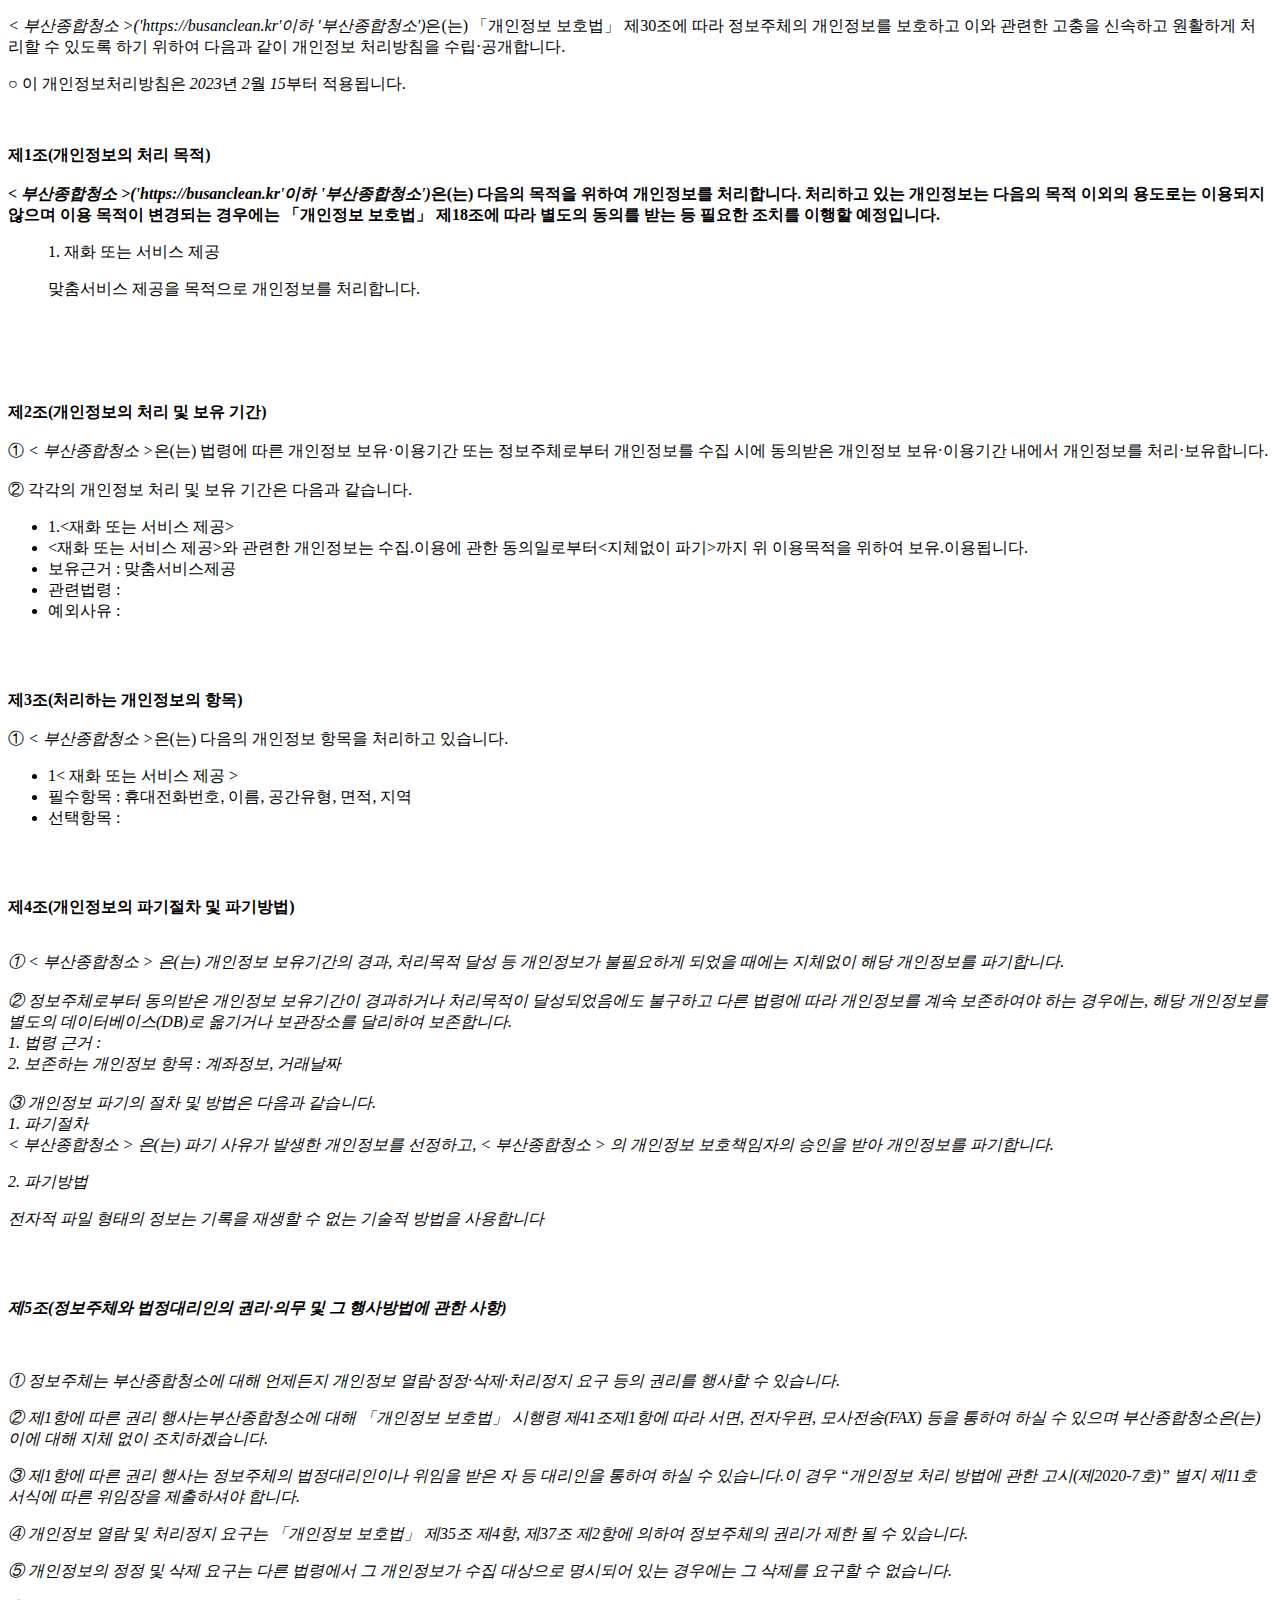
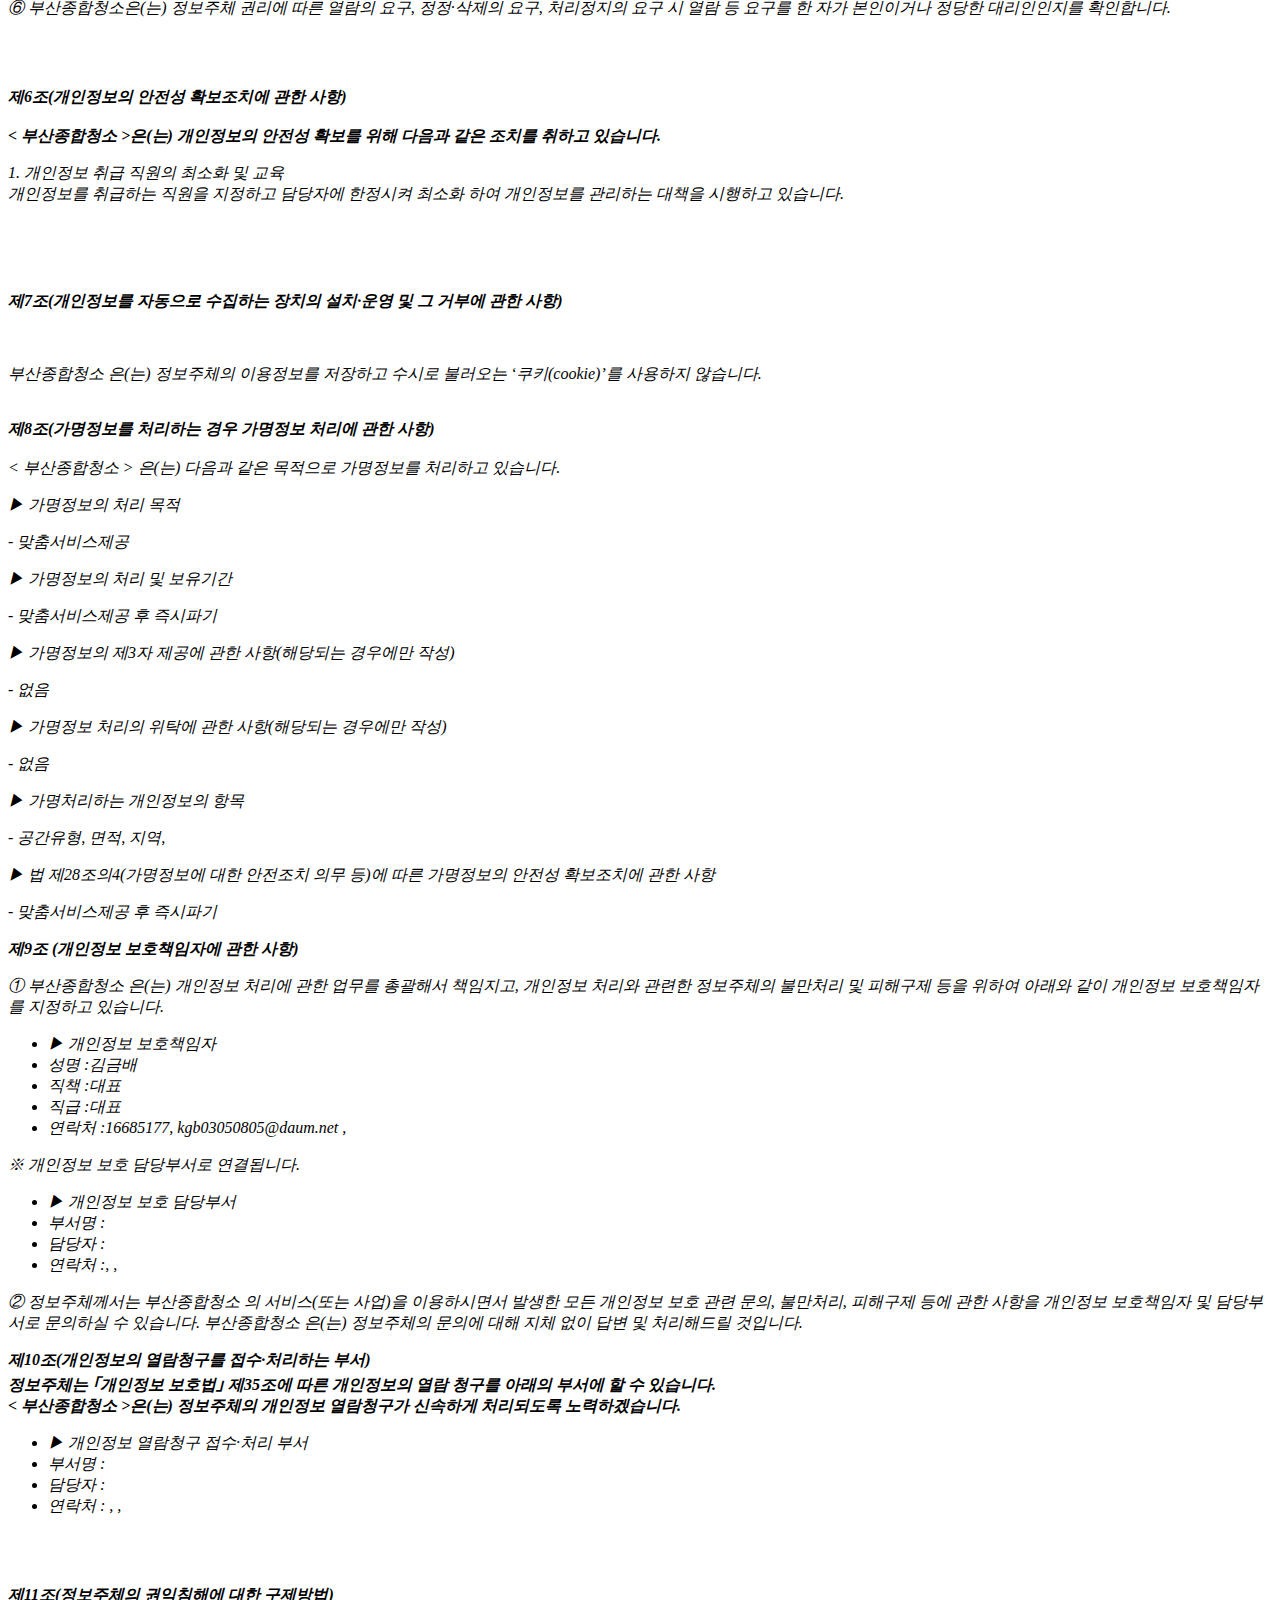
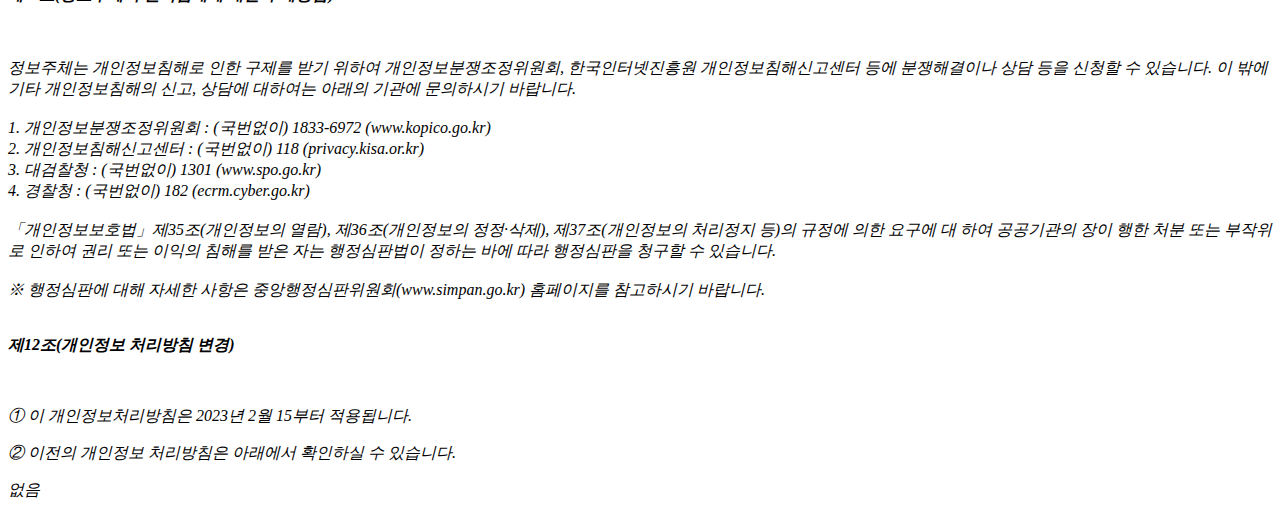
<file: form.html>
<!DOCTYPE html PUBLIC "-//W3C//DTD XHTML 1.0 Transitional//EN" "http://www.w3.org/TR/xhtml1/DTD/xhtml1-transitional.dtd">
<html xmlns="http://www.w3.org/1999/xhtml" xml:lang="ko" lang="ko">
<head>
<meta http-equiv="Content-Type" content="text/html; charset=UTF-8">


<title>개인정보처리방침</title>
</head>
<body>
	<p> <p class="ls2 lh6 bs5 ts4"><em class="emphasis">< 부산종합청소 >('https://busanclean.kr'이하 '부산종합청소')</em>은(는) 「개인정보 보호법」 제30조에 따라 정보주체의 개인정보를 보호하고 이와 관련한 고충을 신속하고 원활하게 처리할 수 있도록 하기 위하여 다음과 같이 개인정보 처리방침을 수립·공개합니다.</p><p class="ls2">○ 이 개인정보처리방침은 <em class="emphasis">2023</em>년 <em class="emphasis">2</em>월 <em class="emphasis">15</em>부터 적용됩니다.</p></br><p class='lh6 bs4'><strong>제1조(개인정보의 처리 목적)<br/><br/><em class="emphasis">< 부산종합청소 >('https://busanclean.kr'이하  '부산종합청소')</em>은(는) 다음의 목적을 위하여 개인정보를 처리합니다. 처리하고 있는 개인정보는 다음의 목적 이외의 용도로는 이용되지 않으며 이용 목적이 변경되는 경우에는 「개인정보 보호법」 제18조에 따라 별도의 동의를 받는 등 필요한 조치를 이행할 예정입니다.</strong></p><ul class="list_indent2 mgt10"><p class="ls2">1. 재화 또는 서비스 제공</p><p class="ls2">맞춤서비스 제공을 목적으로 개인정보를 처리합니다.</p></br></ul></br></br><p class='lh6 bs4'><strong>제2조(개인정보의 처리 및 보유 기간)</strong></br></br>① <em class="emphasis">< 부산종합청소 ></em>은(는) 법령에 따른 개인정보 보유·이용기간 또는 정보주체로부터 개인정보를 수집 시에 동의받은 개인정보 보유·이용기간 내에서 개인정보를 처리·보유합니다.</br></br>② 각각의 개인정보 처리 및 보유 기간은 다음과 같습니다.</p><ul class='list_indent2 mgt10'><li class='tt'>1.<재화 또는 서비스 제공></li><li class='tt'><재화 또는 서비스 제공>와 관련한 개인정보는 수집.이용에 관한 동의일로부터<지체없이 파기>까지 위 이용목적을 위하여 보유.이용됩니다.</li><li>보유근거 : 맞춤서비스제공</li><li>관련법령 : </li><li>예외사유 : </li></ul></br></br><p class='lh6 bs4'><strong>제3조(처리하는 개인정보의 항목) </strong></br></br> ① <em class="emphasis">< 부산종합청소 ></em>은(는) 다음의 개인정보 항목을 처리하고 있습니다.</p><ul class='list_indent2 mgt10'><li class='tt'>1< 재화 또는 서비스 제공 ></li><li>필수항목 : 휴대전화번호, 이름, 공간유형, 면적, 지역</li><li>선택항목 : </li></ul></br></br><p class='lh6 bs4'><strong>제4조(개인정보의 파기절차 및 파기방법)<em class="emphasis"></strong></p><p class='ls2'></br>① < 부산종합청소 > 은(는) 개인정보 보유기간의 경과, 처리목적 달성 등 개인정보가 불필요하게 되었을 때에는 지체없이 해당 개인정보를 파기합니다.</br></br>② 정보주체로부터 동의받은 개인정보 보유기간이 경과하거나 처리목적이 달성되었음에도 불구하고 다른 법령에 따라 개인정보를 계속 보존하여야 하는 경우에는, 해당 개인정보를 별도의 데이터베이스(DB)로 옮기거나 보관장소를 달리하여 보존합니다.</br>1. 법령 근거 :</br>2. 보존하는 개인정보 항목 : 계좌정보, 거래날짜</br></br>③ 개인정보 파기의 절차 및 방법은 다음과 같습니다.</br>1. 파기절차</br> < 부산종합청소 > 은(는) 파기 사유가 발생한 개인정보를 선정하고, < 부산종합청소 > 의 개인정보 보호책임자의 승인을 받아 개인정보를 파기합니다.</br></p><p class='sub_p mgt10'>2. 파기방법</p><p class='sub_p'>전자적 파일 형태의 정보는 기록을 재생할 수 없는 기술적 방법을 사용합니다</p><br/><br/><p class="lh6 bs4"><strong>제5조(정보주체와 법정대리인의 권리·의무 및 그 행사방법에 관한 사항)</strong></p><p class="ls2"><br/><br/>① 정보주체는 부산종합청소에 대해 언제든지 개인정보 열람·정정·삭제·처리정지 요구 등의 권리를 행사할 수 있습니다.</p><p class='sub_p'>② 제1항에 따른 권리 행사는부산종합청소에 대해 「개인정보 보호법」 시행령 제41조제1항에 따라 서면, 전자우편, 모사전송(FAX) 등을 통하여 하실 수 있으며 부산종합청소은(는) 이에 대해 지체 없이 조치하겠습니다.</p><p class='sub_p'>③ 제1항에 따른 권리 행사는 정보주체의 법정대리인이나 위임을 받은 자 등 대리인을 통하여 하실 수 있습니다.이 경우 “개인정보 처리 방법에 관한 고시(제2020-7호)” 별지 제11호 서식에 따른 위임장을 제출하셔야 합니다.</p><p class='sub_p'>④ 개인정보 열람 및 처리정지 요구는  「개인정보 보호법」  제35조 제4항, 제37조 제2항에 의하여 정보주체의 권리가 제한 될 수 있습니다.</p><p class='sub_p'>⑤ 개인정보의 정정 및 삭제 요구는 다른 법령에서 그 개인정보가 수집 대상으로 명시되어 있는 경우에는 그 삭제를 요구할 수 없습니다.</p><p class='sub_p'>⑥ 부산종합청소은(는) 정보주체 권리에 따른 열람의 요구, 정정·삭제의 요구, 처리정지의 요구 시 열람 등 요구를 한 자가 본인이거나 정당한 대리인인지를 확인합니다.</p></br></br><p class='lh6 bs4'><strong>제6조(개인정보의 안전성 확보조치에 관한 사항)<em class="emphasis"></br></br>< 부산종합청소 ></em>은(는) 개인정보의 안전성 확보를 위해 다음과 같은 조치를 취하고 있습니다.</strong></p><p class='sub_p mgt10'>1. 개인정보 취급 직원의 최소화 및 교육</br> 개인정보를 취급하는 직원을 지정하고 담당자에 한정시켜 최소화 하여 개인정보를 관리하는 대책을 시행하고 있습니다.</br></br></p></br></br><p class="lh6 bs4"><strong>제7조(개인정보를 자동으로 수집하는 장치의 설치·운영 및 그 거부에 관한 사항)</strong></p><p class="ls2"><br/><br/>부산종합청소 은(는) 정보주체의 이용정보를 저장하고 수시로 불러오는 ‘쿠키(cookie)’를 사용하지 않습니다.</br></br><p class='lh6 bs4'><strong>제8조(가명정보를 처리하는 경우 가명정보 처리에 관한 사항)</strong><em class="emphasis"></br></br>< 부산종합청소 > 은(는) 다음과 같은 목적으로 가명정보를 처리하고 있습니다.</p><p class='sub_p'></p><p class='sub_p'>▶ 가명정보의 처리 목적</p><p class='sub_p'>- 맞춤서비스제공</p><p class='sub_p'></p><p class='sub_p'>▶ 가명정보의 처리 및 보유기간</p><p class='sub_p'>- 맞춤서비스제공 후 즉시파기</p><p class='sub_p'></p><p class='sub_p'>▶ 가명정보의 제3자 제공에 관한 사항(해당되는 경우에만 작성)</p><p class='sub_p'>- 없음</p><p class='sub_p'></p><p class='sub_p'>▶ 가명정보 처리의 위탁에 관한 사항(해당되는 경우에만 작성)</p><p class='sub_p'>- 없음</p><p class='sub_p'></p><p class='sub_p'>▶ 가명처리하는 개인정보의 항목</p><p class='sub_p'>- 공간유형, 면적, 지역, </p><p class='sub_p'></p><p class='sub_p'>▶ 법 제28조의4(가명정보에 대한 안전조치 의무 등)에 따른 가명정보의 안전성 확보조치에 관한 사항</p><p class='sub_p'>- 맞춤서비스제공 후 즉시파기</p><p class='sub_p mgt30'><strong>제9조 (개인정보 보호책임자에 관한 사항) </strong></p><p class='sub_p mgt10'> ①  <span class='colorLightBlue'>부산종합청소</span> 은(는) 개인정보 처리에 관한 업무를 총괄해서 책임지고, 개인정보 처리와 관련한 정보주체의 불만처리 및 피해구제 등을 위하여 아래와 같이 개인정보 보호책임자를 지정하고 있습니다.</p><ul class='list_indent2 mgt10'><li class='tt'>▶ 개인정보 보호책임자 </li><li>성명 :김금배</li><li>직책 :대표</li><li>직급 :대표</li><li>연락처 :16685177, kgb03050805@daum.net , </li></ul><p class='sub_p'>※ 개인정보 보호 담당부서로 연결됩니다.<p/> <ul class='list_indent2 mgt10'><li class='tt'>▶ 개인정보 보호 담당부서</li><li>부서명 :</li><li>담당자 :</li><li>연락처 :, , </li></ul><p class='sub_p'>② 정보주체께서는 부산종합청소 의 서비스(또는 사업)을 이용하시면서 발생한 모든 개인정보 보호 관련 문의, 불만처리, 피해구제 등에 관한 사항을 개인정보 보호책임자 및 담당부서로 문의하실 수 있습니다. 부산종합청소 은(는) 정보주체의 문의에 대해 지체 없이 답변 및 처리해드릴 것입니다.</p><p class='sub_p mgt30'><strong>제10조(개인정보의 열람청구를 접수·처리하는 부서)</br> 정보주체는 ｢개인정보 보호법｣ 제35조에 따른 개인정보의 열람 청구를 아래의 부서에 할 수 있습니다.<br/>< 부산종합청소 ></span>은(는) 정보주체의 개인정보 열람청구가 신속하게 처리되도록 노력하겠습니다. </strong></p><ul class='list_indent2 mgt10'><li class='tt'>▶ 개인정보 열람청구 접수·처리 부서 </li><li>부서명 : </li><li>담당자 : </li><li>연락처 : , , </li></ul></br></br><p class='lh6 bs4'><strong>제11조(정보주체의 권익침해에 대한 구제방법)<em class="emphasis"></em></strong></p><br/><br/>정보주체는 개인정보침해로 인한 구제를 받기 위하여 개인정보분쟁조정위원회, 한국인터넷진흥원 개인정보침해신고센터 등에 분쟁해결이나 상담 등을 신청할 수 있습니다. 이 밖에 기타 개인정보침해의 신고, 상담에 대하여는 아래의 기관에 문의하시기 바랍니다.<br/><br/>



  1. 개인정보분쟁조정위원회 : (국번없이) 1833-6972 (www.kopico.go.kr)<br/>

  2. 개인정보침해신고센터 : (국번없이) 118 (privacy.kisa.or.kr)<br/>

  3. 대검찰청 : (국번없이) 1301 (www.spo.go.kr)<br/>

  4. 경찰청 : (국번없이) 182 (ecrm.cyber.go.kr)<br/><br/>



「개인정보보호법」제35조(개인정보의 열람), 제36조(개인정보의 정정·삭제), 제37조(개인정보의 처리정지 등)의 규정에 의한 요구에 대 하여 공공기관의 장이 행한 처분 또는 부작위로 인하여 권리 또는 이익의 침해를 받은 자는 행정심판법이 정하는 바에 따라 행정심판을 청구할 수 있습니다.<br/><br/>



※ 행정심판에 대해 자세한 사항은 중앙행정심판위원회(www.simpan.go.kr) 홈페이지를 참고하시기 바랍니다.</br></br><p class='lh6 bs4'><strong>제12조(개인정보 처리방침 변경)<em class="emphasis"></em></strong></p><br/></p><p class='sub_p'>① 이 개인정보처리방침은 2023년 2월 15부터 적용됩니다.</p><p class='sub_p'></p><p class='sub_p'></p><p class='sub_p'>② 이전의 개인정보 처리방침은 아래에서 확인하실 수 있습니다. </p><p class='sub_p'></p><p class='sub_p'>없음</p></p>
</body>
</html>
</file>
